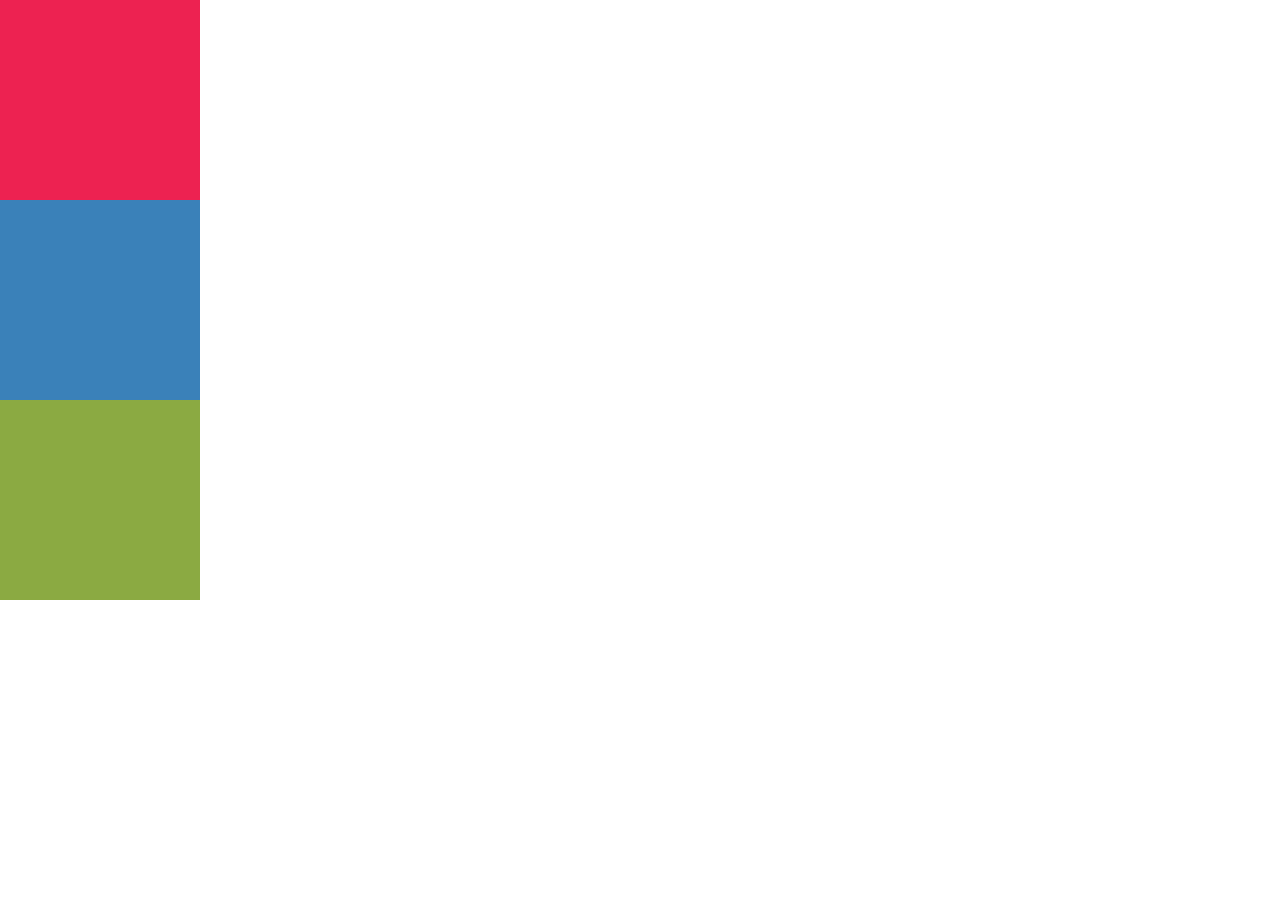
<file: index.html>
<!DOCTYPE html>
<html>
	<head>
		<meta charset="UTF-8">
		<link rel="stylesheet" type="text/css" href="main.css">
		<title>Positioning</title>
	</head>
	<body>
		<div class="uno"></div>
		<div class="dos"></div>
		<div class="tres"></div>
	</body>
</html>
</file>
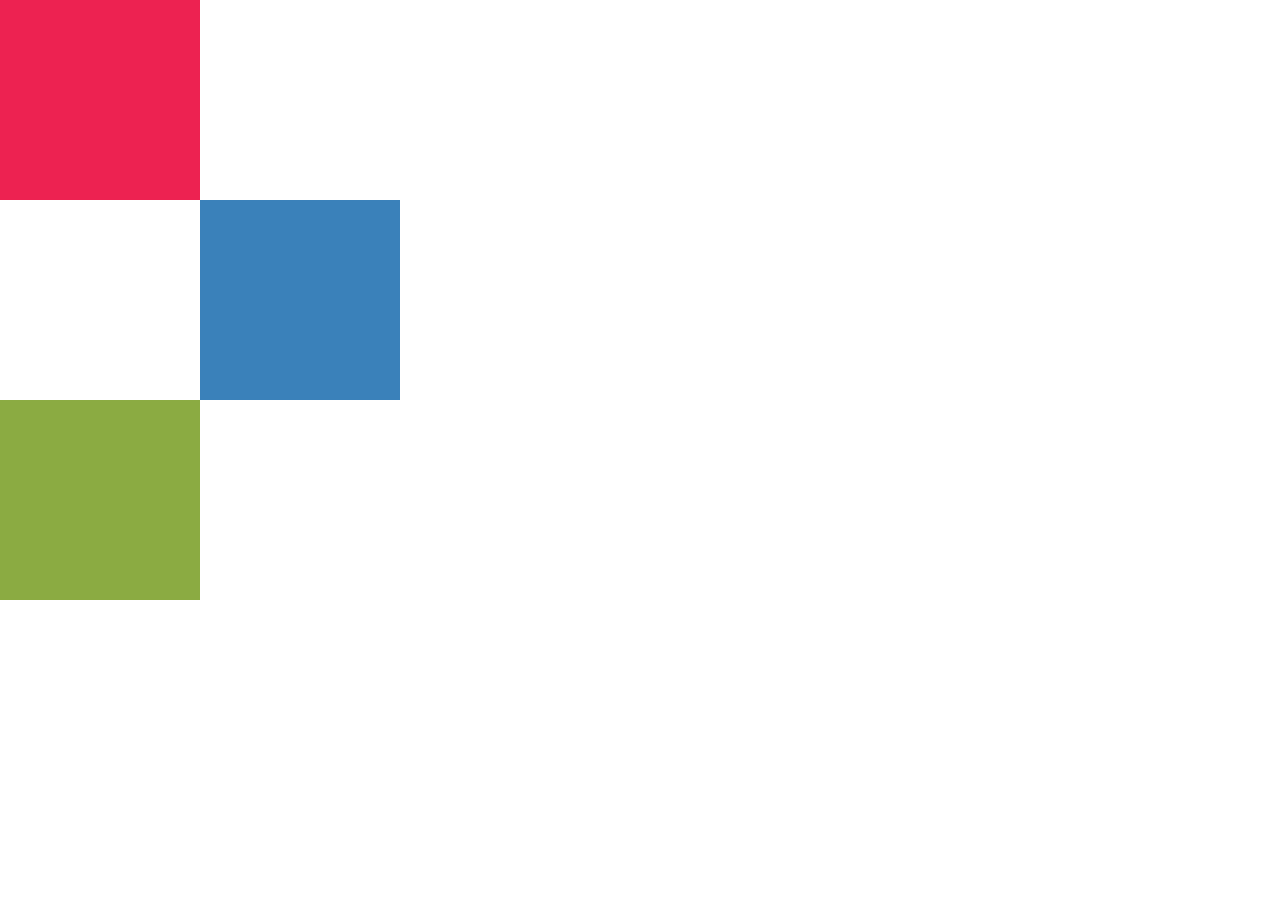
<file: index1.html>
<!DOCTYPE html>
<html>
	<head>
		<meta charset="UTF-8">
		<link rel="stylesheet" type="text/css" href="main1.css">
		<title>Positioning</title>
	</head>
	<body>
		<div class="uno"></div>
		<div class="dos"></div>
		<div class="tres"></div>
	</body>
</html>
</file>
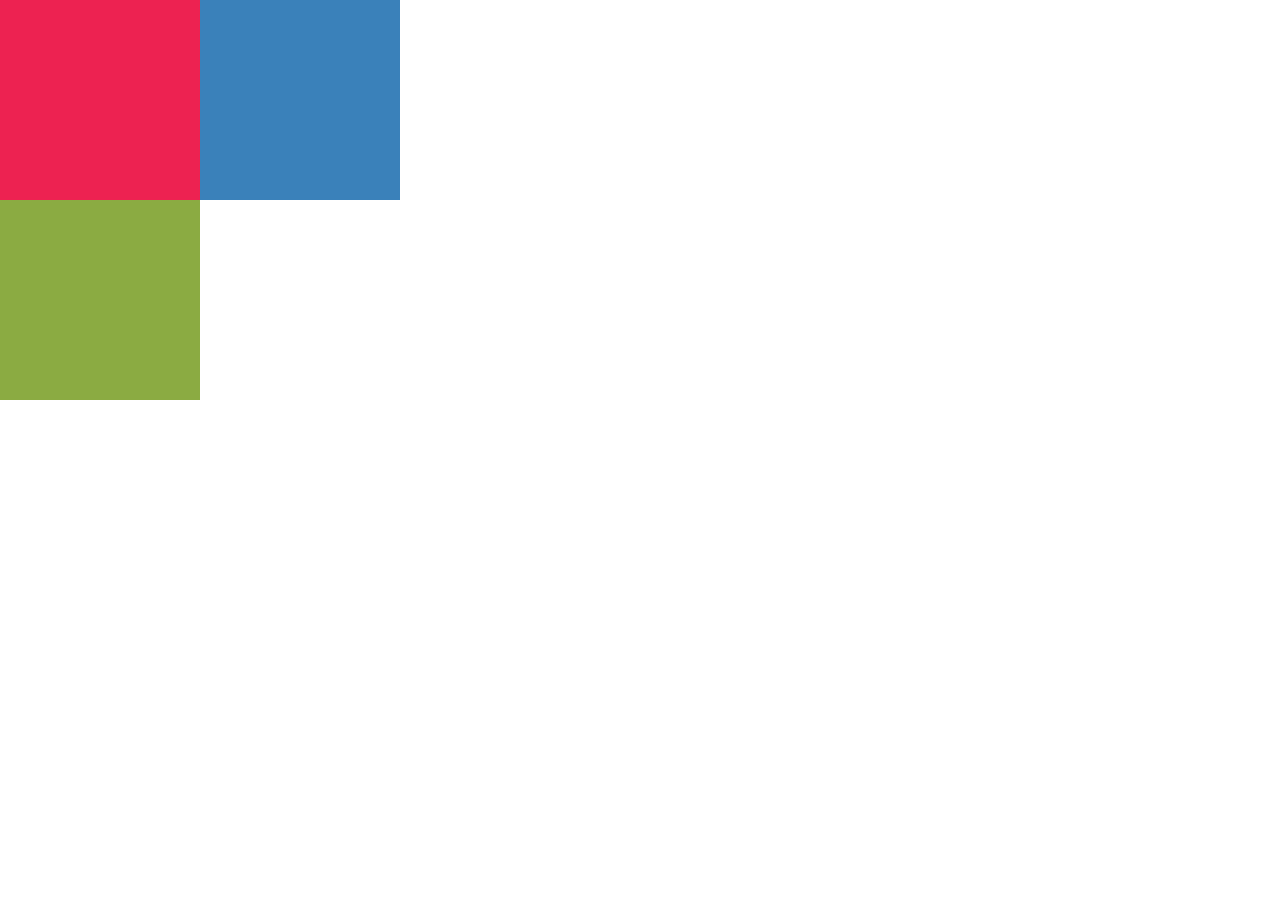
<file: index2.html>
<!DOCTYPE html>
<html>
	<head>
		<meta charset="UTF-8">
		<link rel="stylesheet" type="text/css" href="main2.css">
		<title>Positioning</title>
	</head>
	<body>
		<div class="uno">
		    <div class="dos"></div>
		</div>
		<div class="tres"></div>
	</body>
</html>
</file>
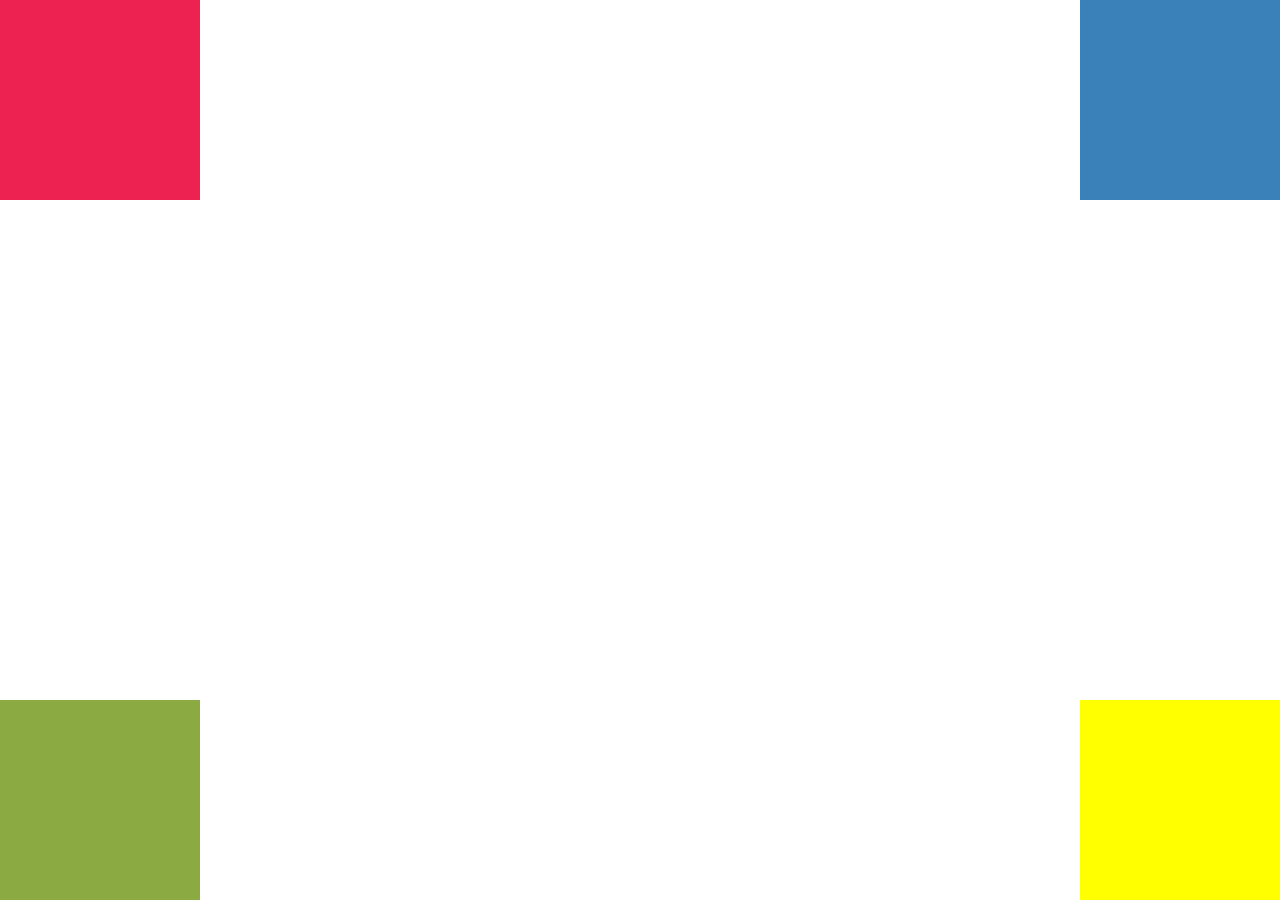
<file: index3.html>
<!DOCTYPE html>
<html>
	<head>
		<meta charset="UTF-8">
		<link rel="stylesheet" type="text/css" href="main3.css">
		<title>Positioning</title>
	</head>
	<body>
		<div class="uno"></div>
		<div class="dos"></div>
		<div class="tres"></div>
		<div class="cuatro"></div>
	</body>
</html>
</file>
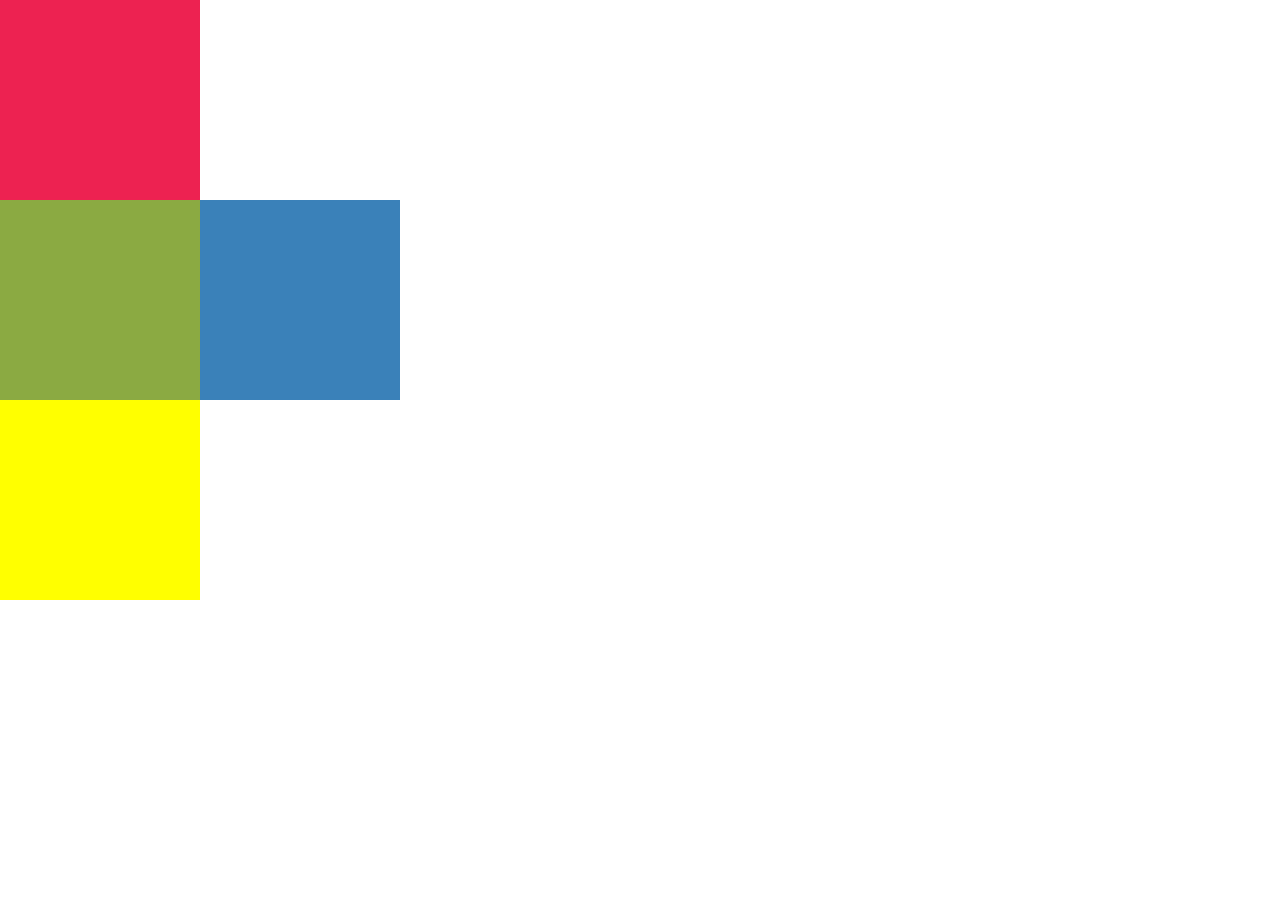
<file: index4.html>
<!DOCTYPE html>
<html>
	<head>
		<meta charset="UTF-8">
		<link rel="stylesheet" type="text/css" href="main4.css">
		<title>Positioning</title>
	</head>
	<body>
		<div class="uno"></div> 
		<div class="dos"></div>
		<div class="tres"></div>
		<div class="cuatro"></div>
	</body>
</html>
</file>
<file: main.css>
body{
	margin: 0;
	padding: 0;
}
*{
	width: 200px;
	height: 200px;
}
.uno{
	background-color: #ED2251;
}
.dos{
	background-color: #3A81BA;
}
.tres{
    background-color: #8BAB42;
}
</file>
<file: main1.css>
body{
	margin: 0;
	padding: 0;
}
*{
	width: 200px;
	height: 200px;
	position: relative;
	
}
.uno{
	background-color: #ED2251;
      
}
.dos{
	background-color: #3A81BA;
	left: 200px;
}
.tres{
    background-color: #8BAB42;
}
</file>
<file: main2.css>
body{
	margin: 0;
	padding: 0;
}
*{
	width: 200px;
	height: 200px;
	position: relative;
	
}
.uno{
	background-color: #ED2251;
      
}
.dos{
	background-color: #3A81BA;
	left: 200px;
}
.tres{
    background-color: #8BAB42;
}
</file>
<file: main3.css>
body{
	margin: 0;
	padding: 0;
}

div{
	width: 200px;
	height: 200px;
	position: absolute;	
}

.uno{
	background-color: #ED2251;
	left: 0px;
	top: 0px;
      
}
.dos{
	background-color: #3A81BA;
	right: 0px;
	top: 0px;
}
.tres{
    background-color: #8BAB42;
    left: 0px;
    bottom: 0px;
}
.cuatro{
	background-color: #FFFF00;
	right: 0px;
	bottom: 0px;

}
</file>
<file: main4.css>
body{
	margin: 0;
	padding: 0;
}

div{
	width: 200px;
	height: 200px;	
}

.uno{
	background-color: #ED2251;    
}
.dos{
	background-color: #3A81BA;
	position: absolute;
	left: 200px;
}
.tres{
    background-color: #8BAB42;
}
.cuatro{
	background-color: #FFFF00;
}
</file>
